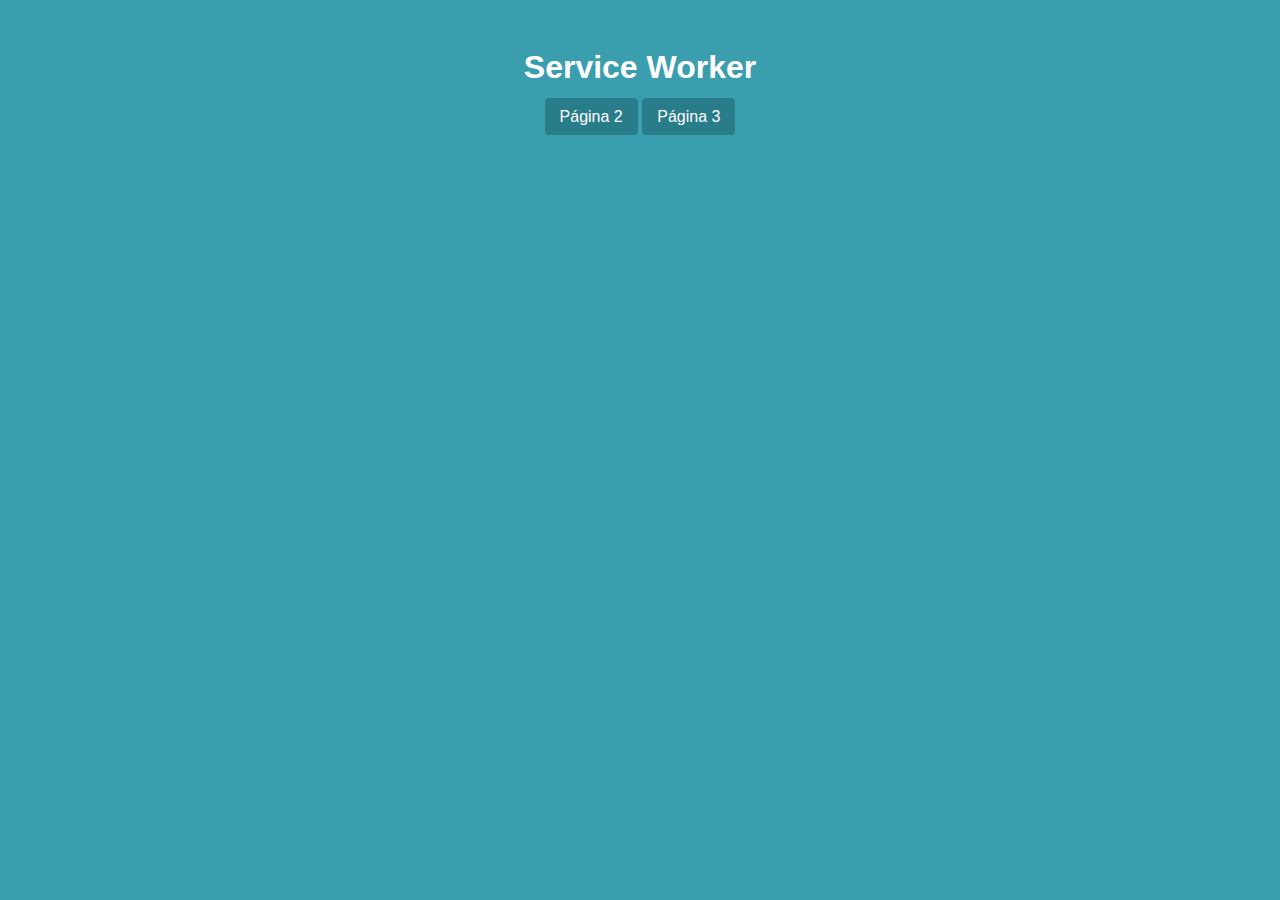
<file: index.html>
<!DOCTYPE html>
<html lang="en">
<head>
    <meta charset="UTF-8">
    <title>Service Worker</title>
    <script src="app.js"></script>
    <link href="style.css" rel="stylesheet" type="text/css" />
</head>
<body>
    <h1>Service Worker</h1>


    <a href="pagina-2.html">Página 2</a>
    <a href="pagina-3.html">Página 3</a>
</body>
</html>
</file>
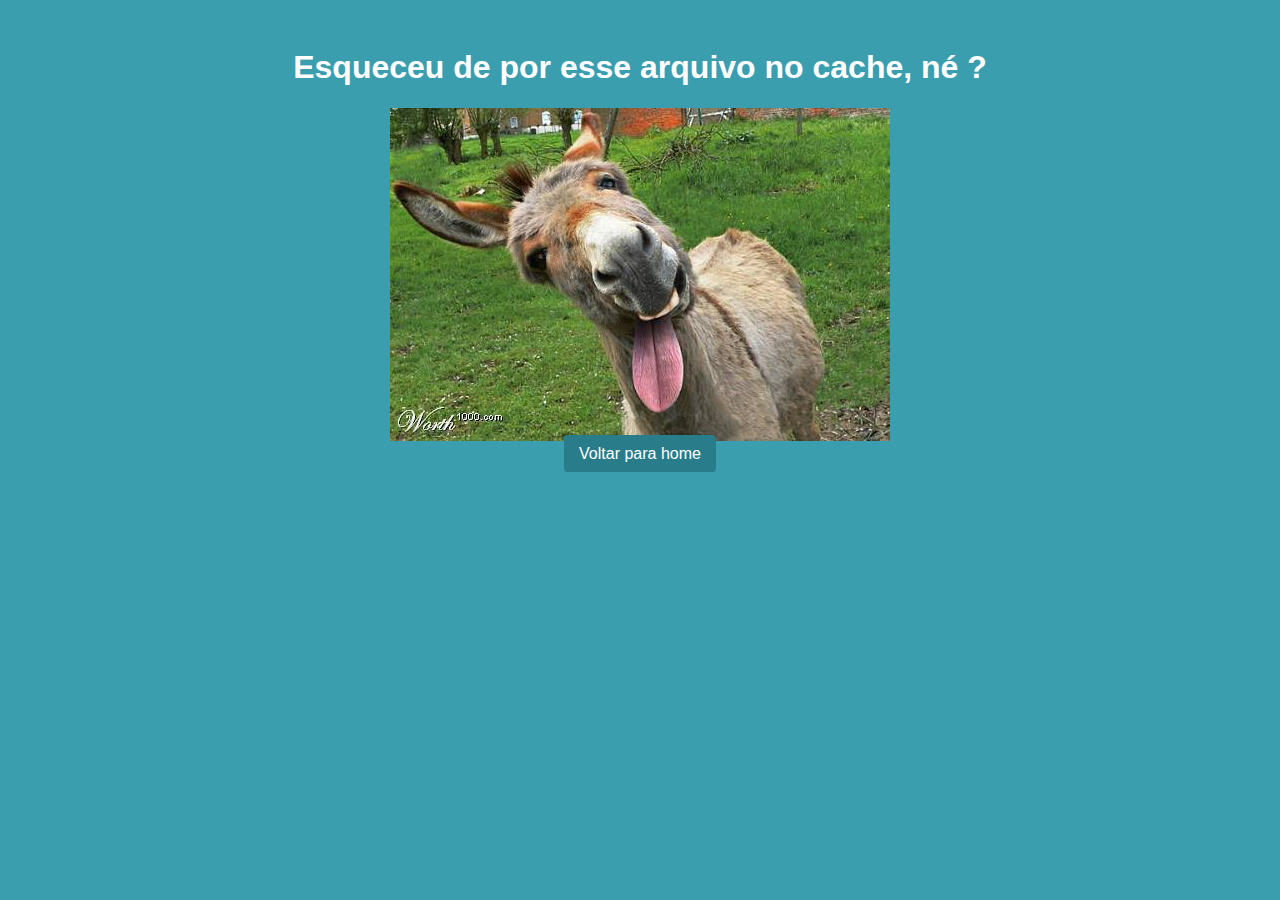
<file: nao-disponivel.html>
<!DOCTYPE html>
<html lang="en">
<head>
    <meta charset="UTF-8">
    <title>Service Worker</title>

    <script src="app.js"></script>
    <link href="style.css" rel="stylesheet" type="text/css" />
</head>
<body>
    <h1>Esqueceu de por esse arquivo no cache, né ?</h1>

    <img src="burro.jpg" /> <br>

    <a href="index.html">Voltar para home</a>
</body>
</html>
</file>
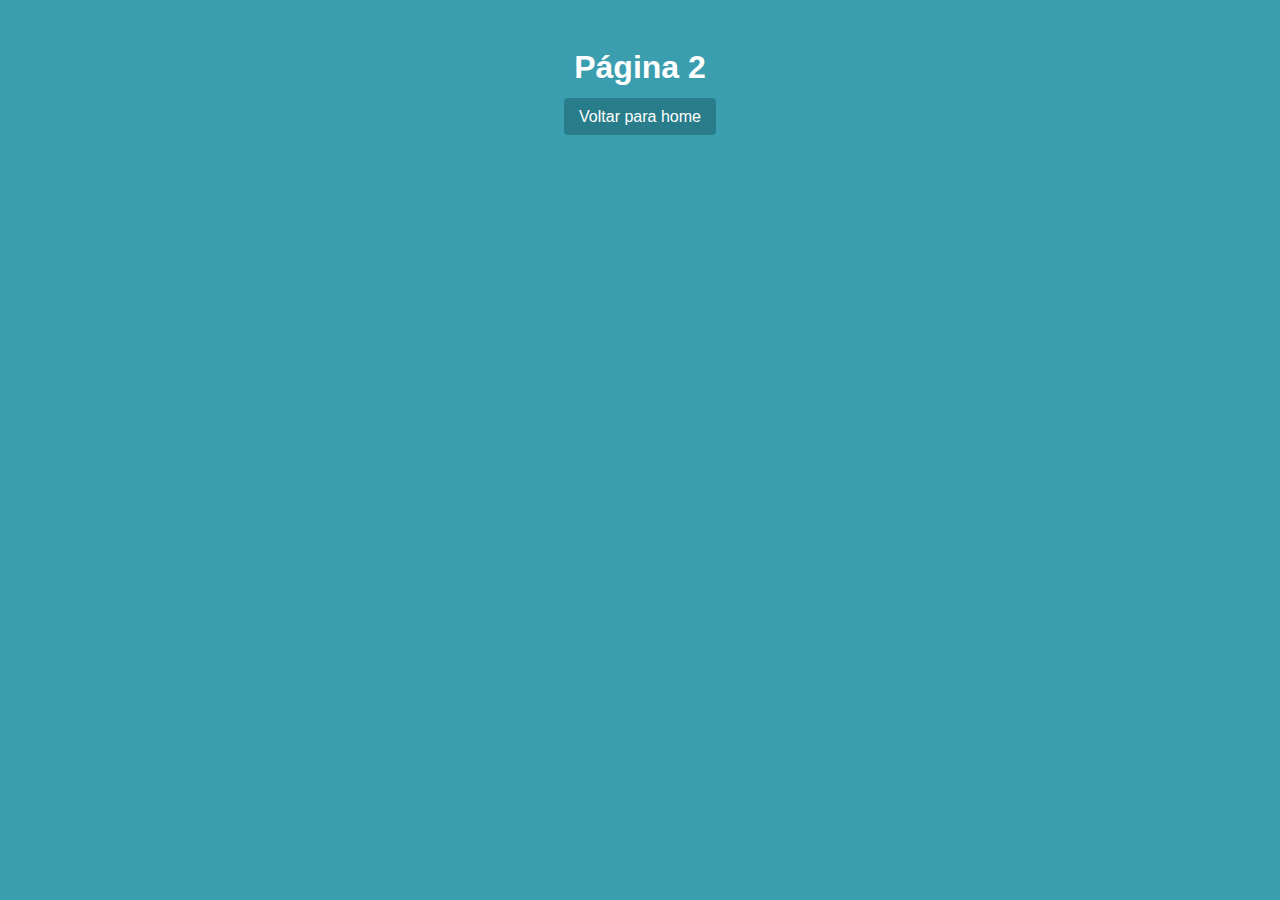
<file: pagina-2.html>
<!DOCTYPE html>
<html lang="en">
<head>
    <meta charset="UTF-8">
    <title>Service Worker - Página 2</title>

    <script src="app.js"></script>
    <link href="style.css" rel="stylesheet" type="text/css" />
</head>
<body>
    <h1>Página 2</h1>

    <a href="index.html">Voltar para home</a>
</body>
</html>
</file>
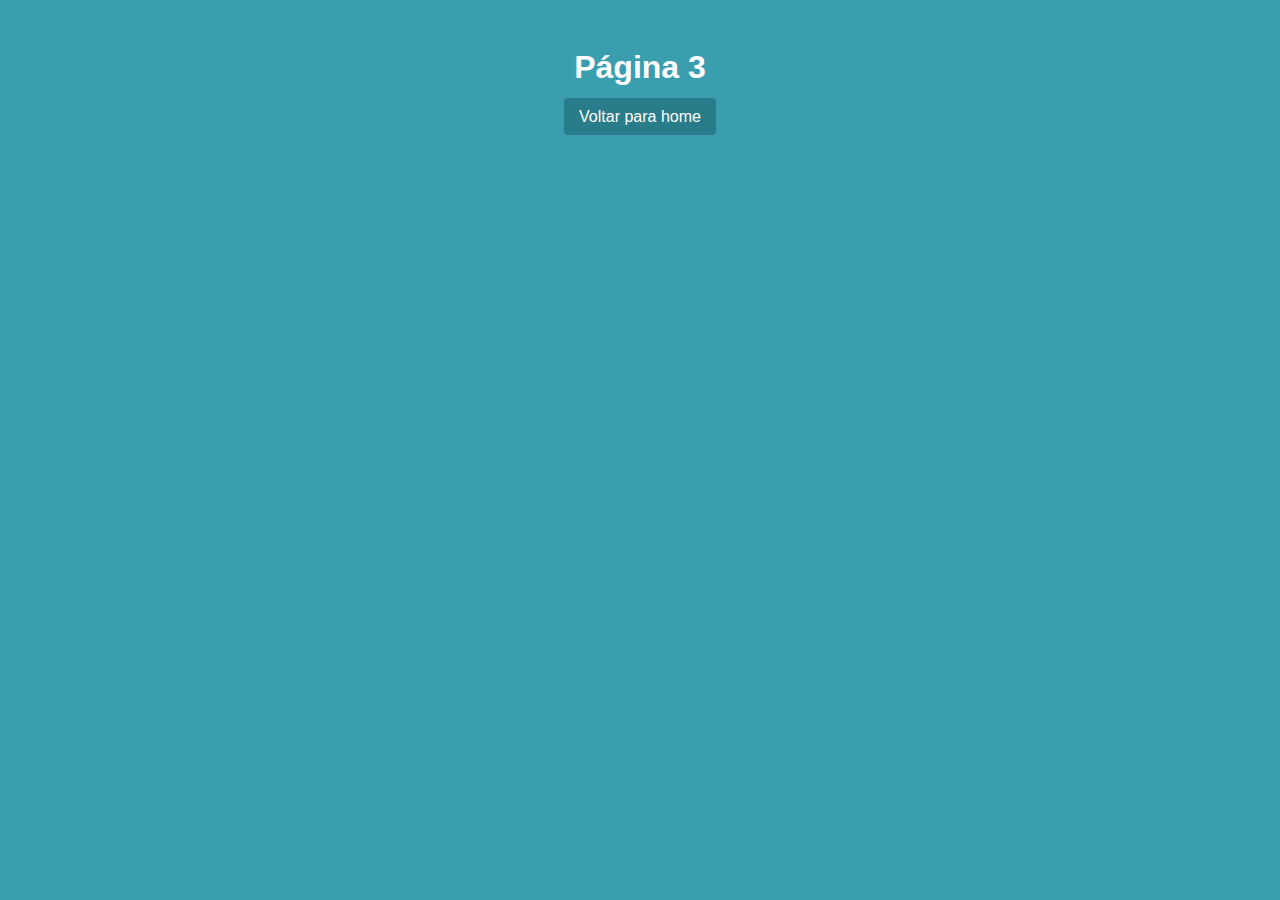
<file: pagina-3.html>
<!DOCTYPE html>
<html lang="en">
<head>
    <meta charset="UTF-8">
    <title>Service Worker - Página 3</title>

    <script src="app.js"></script>
    <link href="style.css" rel="stylesheet" type="text/css" />
</head>
<body>
<h1>Página 3</h1>

<a href="index.html">Voltar para home</a>
</body>
</html>
</file>
<file: style.css>
body{
    background: #3b9eaf;
    color: #fff;
    padding: 20px;
    text-align: center;
    font-family: Arial;
}

a{
    padding: 10px 15px;
    background: #297c89;
    border: 0;
    color: #fff;
    border-radius: 4px;
    text-decoration: none;
}

a:hover{
    background: dark(#297c89, 10);
}
</file>
